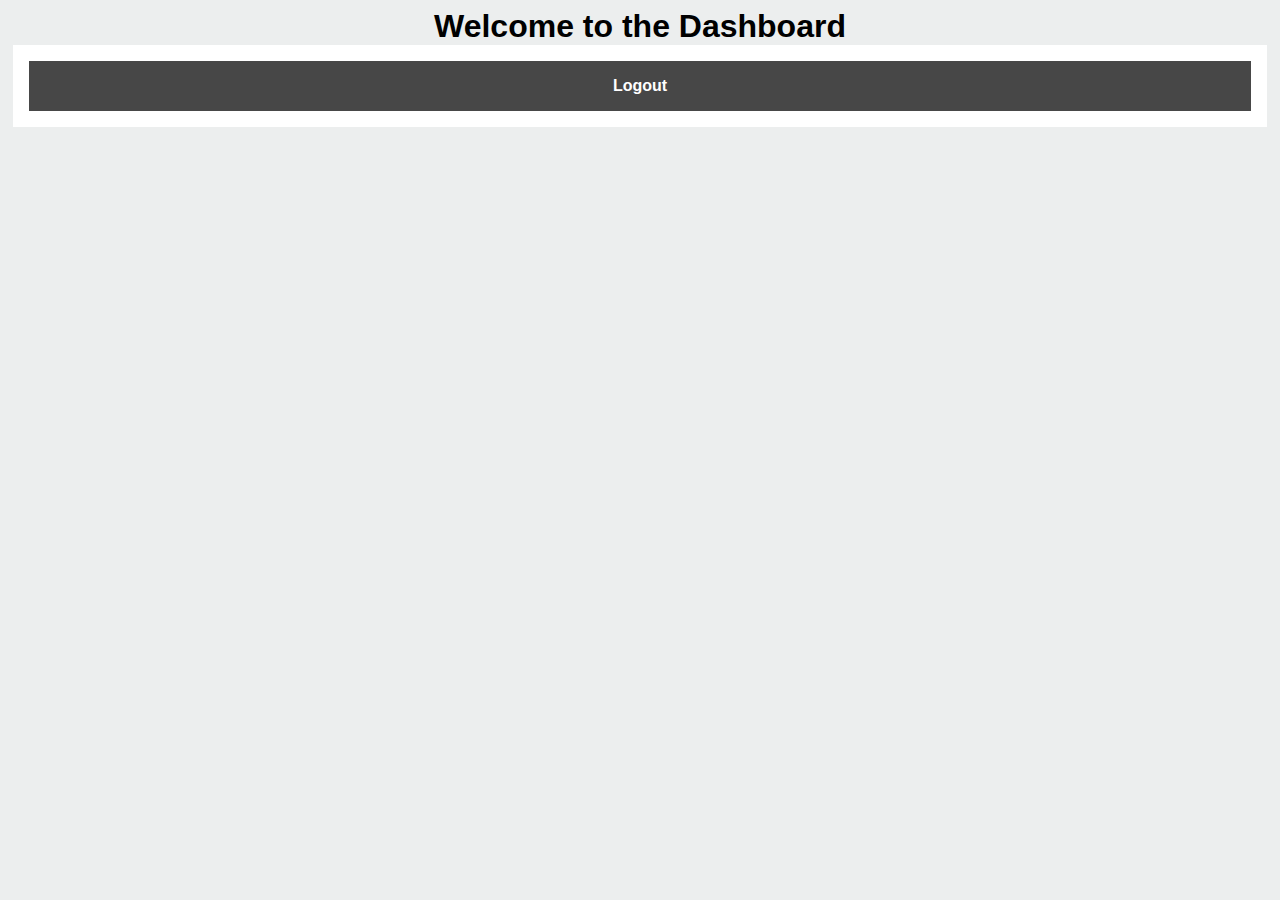
<file: dashboard-later.html>
<!DOCTYPE html>
<html lang="en">
<head>
  <meta charset="UTF-8">
  <meta http-equiv="Content-Security-Policy" content="script-src 'self' 'unsafe-inline'">
  <title>Silver System Dashboard</title>
  <link rel="stylesheet" href="./css/style.css">
</head>
<body>
    <h1 class="text-center">Welcome to the Dashboard</h1>
    <div class="container">
        <button class="button" id="logout">Logout</button>
    </div>
    <script src="./js/logout.js" defer></script>
    <script src="./js/sound-alerts.js" defer></script>
</body>
</html>
</file>
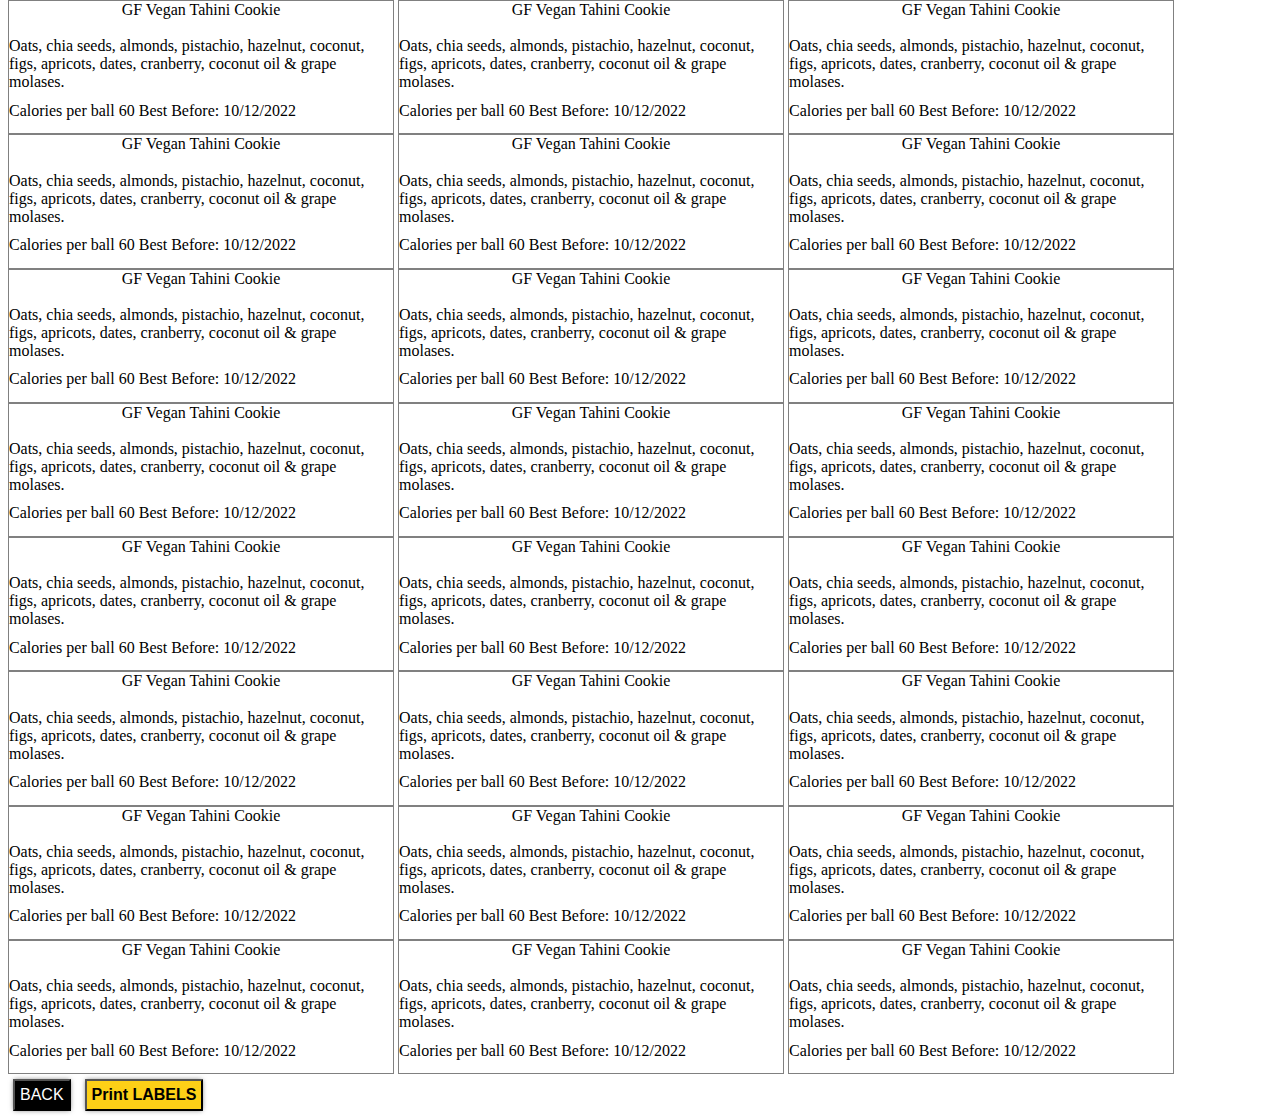
<file: labels-process.html>
<!DOCTYPE html>
<html lang="en">
  <head>
    <meta charset="UTF-8">
    <meta http-equiv="Content-Security-Policy" content="script-src 'self' 'unsafe-inline'">
    <title>Silver System Labels</title>
    <link rel="stylesheet" href="./css/labels.css">
  </head>
<body>
  <div class="main-container">
    <script>
    for ($i=0; $i < 8 ; $i++) {
       for ($col=0; $col < 3; $col++) {
        document.write(`
          <div class="label">
                    <div class="label-heading">
                      GF Vegan Tahini Cookie
                    </div>
                    <div class="label-content">
                      Oats, chia seeds, almonds, pistachio, hazelnut, coconut, figs, apricots, dates, cranberry, coconut oil & grape molases.
                    </div>
                    <div class="label-footer">
                        <div>
                            Calories per ball 60
                        </div>
                        <div>
                          <span>Best Before: 10/12/2022</span>
                        </div>
                    </div>
              </div>
            `)
        }
    }
    </script>
    <div class="screen-only">
        <div>
            <form class="button" action="labels.html" method="post">
                <button type="submit" value="submit">BACK</button>
            </form>
        </div>
        <div>
            <button class="submit-yellow-button" onClick="window.print()"><strong>Print LABELS</strong></button>
        </div>
    </div>
  </div>
</body>
</html>
</file>
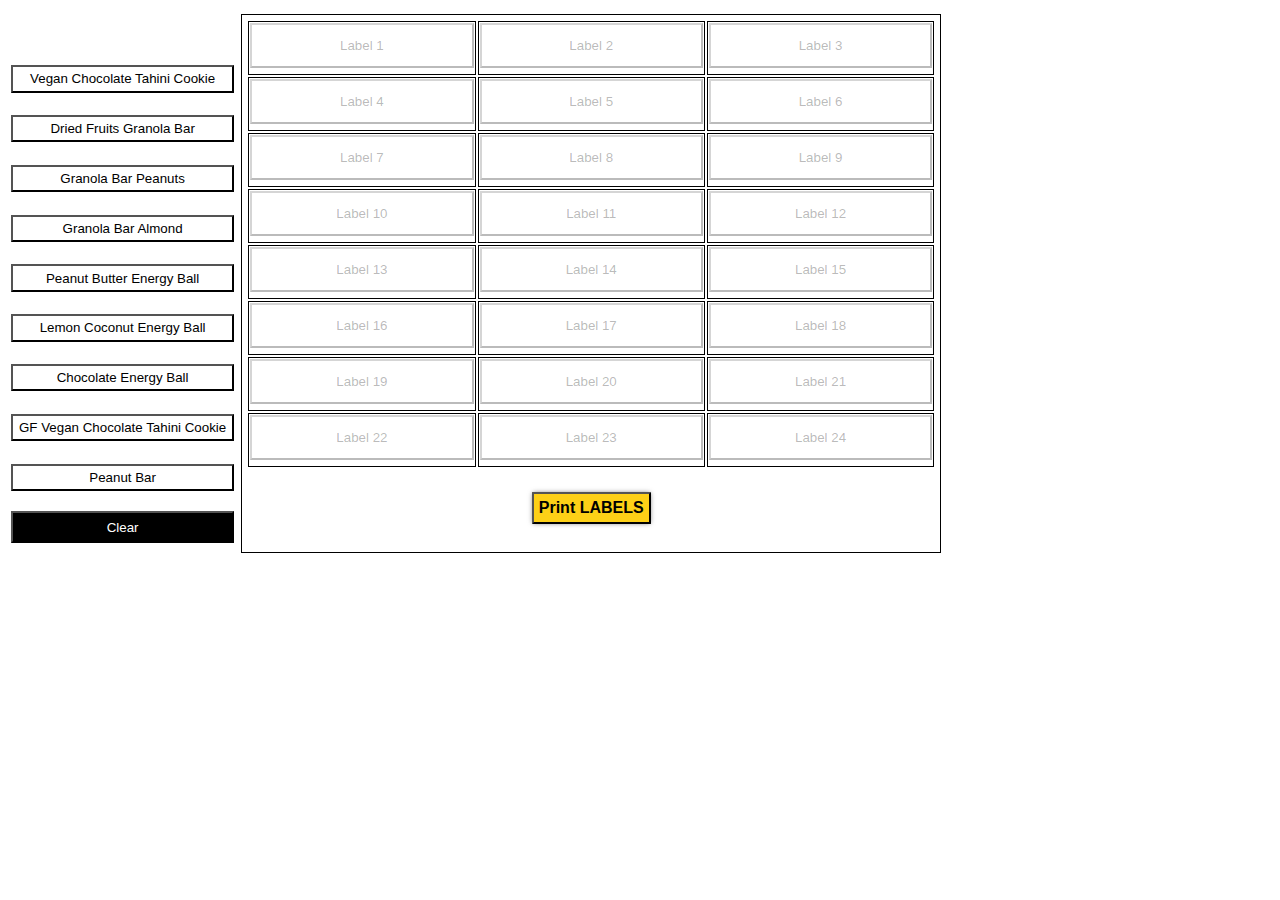
<file: labels.html>
<!DOCTYPE html>
<html lang="en" dir="ltr">
    <head>
        <meta http-equiv="Content-Type" content="text/html; charset=UTF-8">
        <title>Silver System Labels</title>
        <link rel="stylesheet" href="./css/labels.css">
    </head>
<body> 
<div style="height:100%;">
    <div class="screen-only">
        <table class="side-table" style="height:500px; width: 200px;">
            <tr>
                <td colspan="2">
                    <input class"" id="selection1" type="button" name="veganTahini" value="Vegan Chocolate Tahini Cookie" onclick="itemSelection('selection1')" style="display:inline-block;height:60%;width:100%;background:white;">
                </td>
            </tr>
            <tr>
                <td colspan="2">
                    <input class"" id="selection2" type="button" name="driedFruit" value="Dried Fruits Granola Bar" onclick="itemSelection('selection2')" style="display:inline-block;height:60%;width:100%;background:white;">
                </td>
            </tr>
            <tr>
                <td colspan="2">
                    <input class"" id="selection3" type="button" name="garnolaPeanuts" value="Granola Bar Peanuts" onclick="itemSelection('selection3')" style="display:inline-block;height:60%;width:100%;background:white;">
                </td>
            </tr>
            <tr>
                <td colspan="2">
                    <input class"" id="selection4" type="button" name="granolaAlmonds" value="Granola Bar Almond" onclick="itemSelection('selection4')" style="display:inline-block;height:60%;width:100%;background:white;">
                </td>
            </tr>
            <tr>
                <td colspan="2">
                    <input class"" id="selection5" type="button" name="peanutEnergy" value="Peanut Butter Energy Ball" onclick="itemSelection('selection5')" style="display:inline-block;height:60%;width:100%;background:white;">
                </td>
            </tr>
            <tr>
                <td colspan="2">
                    <input class"" id="selection6" type="button" name="lemonEnergy" value="Lemon Coconut Energy Ball" onclick="itemSelection('selection6')" style="display:inline-block;height:60%;width:100%;background:white;">
                </td>
            </tr>
            <tr>
                <td colspan="2">
                    <input class"" id="selection7" type="button" name="chocEnergy" value="Chocolate Energy Ball" onclick="itemSelection('selection7')" style="display:inline-block;height:60%;width:100%;background:white;">
                </td>
            </tr>
            <tr>
                <td colspan="2">
                    <input class"" id="selection8" type="button" name="gfveganTahini" value="GF Vegan Chocolate Tahini Cookie" onclick="itemSelection('selection8')" style="display:inline-block;height:60%;width:100%;background:white;">
                </td>
            </tr>
            <tr>
                <td colspan="2">
                    <input class"" id="selection9" type="button" name="peanutbar" value="Peanut Bar" onclick="itemSelection('selection9')" style="display:inline-block;height:60%;width:100%;background:white;">
                </td>
            </tr>
            <tr>
                <td colspan="2">
                    <input class"bolded" id="selection0" type="button" name="none" value="Clear" onclick="itemSelection('selection0')" style="display:inline-block;height:70%;width:100%;background:black;color:white">
                </td>
            </tr>
        </table>
    </div>
    <div class="screen-only">
        <table style="height:500px; width:700px; border: 1px solid black; padding: 4px; margin-top: 6px;">
            <form class="" action="" method="post">
                <script>
                    let totalLabels=24;
                    let colCount = 3;
                    let rowCount = totalLabels/colCount;
                    let cnt=1;
                    for (row = 0; row < rowCount; row++) {
                        document.write(`<tr style="height: 50px;">`)
                        for (col = 1; col <= 3; col++) {
                            document.write(
                                `<td style="height: 50px; width: 200px; border: 1px solid black">
                                        <div valign="middle" style="height:100%; width:100%;">
                                            <div id="td`+cnt+`" align="center"; style="visibility:visible;height:100%; width:100%;">
                                                <input id="`+cnt+`" type="hidden" name="labelSelection[]" value="none">
                                                <input id="btn`+cnt+`" type="button" disabled="true" value="Label `+cnt+`" onclick=labelSelector(`+cnt+`) style="display:inline-block;height:90%;width: 100%;background:white;">
                                            </div>
                                        </div>
                                </td>
                            `);
                            cnt++;
                        }
                        document.write(" </tr> ")
                    }
                </script>
                <tr>
                    <td colspan="3" align="center" style="height:75px">
                        <div>
                            <button class="submit-yellow-button" onClick="printThis(this.form)"><strong>Print LABELS</strong></button>
                        </div>
                    </td>
                </tr>
            </form>
        </table>
    </div>

    <div class="main-container print-only">
        <script>
        let prtCnt =1;
        for ($i=0; $i < 8 ; $i++) {
        for ($col=0; $col < 3; $col++) {
            document.write(`
                <div class="label">
                    <div id="heading`+prtCnt+`" class="label-heading">
                    </div>
                    <div id="content`+prtCnt+`" class="label-content">
                    </div>
                    <div class="label-footer">
                        <div id="calories`+prtCnt+`">
                            Calories per ball
                        </div>
                        <div id="expiry`+prtCnt+`">
                            <span>Best Before:</span>
                        </div>
                    </div>
                </div>
            `)
            prtCnt++;
            }
        }
        </script>
    </div>
</div>

    <script type="text/javascript" src="./js/label_selector.js" defer></script>
    <script type="text/javascript" src="./js/print.js" defer></script>
</body>
</html>
</file>
<file: css/style.css>
* {
  box-sizing: border-box;
}

body {
  font-family: "Open Sans", sans-serif;
  background-color: #eceeee;
  font-size: 16px;
}

h1,
h2,
h3,
h4,
h5,
h6 {
  padding: 0;
  margin: 0;
}

.container {
  max-width: 98vw;
  margin: 0 auto;
  padding: 1rem;
  background-color: #fff;
}

.text-center {
  text-align: center;
}

.login .container {
  max-width: 800px;
  margin: 3rem auto;
  padding: 2rem;
  border: 1px solid #ddd;
  border-radius: 0.25rem;
  background-color: #fff;
}

.input {
  appearance: none;
  display: block;
  width: 100%;
  color: black;
  border: 1px solid lightgray;
  background-color: white;
  padding: 1rem;
  border-radius: 0.25rem;
}

.input.input-error {
  border: 1px solid red;
}

.input.input-error:focus {
  border: 1px solid red;
}

.input:focus {
  outline: none;
  border: 1px solid #333;
  background-color: rgb(250, 206, 206);
  background-clip: padding-box;
}

.error-message {
  font-size: 0.85rem;
  color: red;
}

.button {
  background-color: rgb(71, 71, 71);
  padding: 1rem;
  border: none;
  color: #fff;
  font-weight: bold;
  display: block;
  width: 100%;
  text-align: center;
  cursor: pointer;
  font-size: 1rem;
}

.button:hover {
  filter: brightness(150%);
}
</file>
<file: css/labels.css>
@media print {
  @page {
    size: 210mm 297mm;
    margin-top: 9mm;
    margin-bottom: 7mm;
    margin-left: 0mm;
    margin-right: 0mm;
  }

  .print-only {
    display: block;
  }
  .screen-only {
      display: none;
  }

  .main-container {
    min-width: 100% !important;
    max-width: 100% !important;
    min-height: 100% !important;
    max-height: 100% !important;
    position: absolute;
    top: 0mm;
    left: 0mm;
  }

  .label {
    display: inline-block;
    position: relative;
    min-width: 67mm !important;
    max-width: 67mm !important;
    min-height: 35mm !important;
    max-height: 35mm !important;
    margin: 0 !important;
    margin-left: 2mm !important;
  }
         
  div {
    display: inline-block;
    margin: 0;
    padding: 0;
  }

  .label-heading {
    display: flex;
    justify-content: center;
    min-height: 9.6mm !important;
    max-height: 9.6mm !important;
  }
        
  .label-content {
    display: block;
    min-height: 17mm;
    max-height: 17mm;
  }
        
  .label-footer {
    display: flex;
    justify-content: flex-end;
    min-height: 8mm;
    max-height: 8mm;
  }
}

@media screen {
  div {
    display: inline-block;
    margin: 0;
    padding: 0;
  }

  .main-container {
    display: block;
    position: absolute;
    top: 0mm;
    width: 100%;
    margin-left: 0mm;
    /* border: 0.1px solid lightgray; */
  }

  .print-only {
    display: none;
  }
  
  .label {
    display: inline-block;
    position: relative;
    min-width: 30%;
    max-width: 30%;
    min-height: 35mm;
    max-height: 35mm;
    border: 0.5px solid gray;
  }
  
  .label-heading {
    display: flex;
    justify-content: center;
    min-height: 9.6mm;
    max-height: 9.6mm;
  }

  .label-content {
    display: block;
    min-height: 17mm;
    max-height: 17mm;
  }

  .label-footer {
    display: block;
    min-height: 8mm;
    max-height: 8mm;
  }

  div button {
    color:white;
    background-color: black;
    padding: 5px;
    margin:5px;
    font-size: 1em;
    box-shadow: 0 0 5px -1px rgba(0,0,0,0.6);
  }

  .submit-yellow-button {
    background-color: #FDD017;
    color: black;
    padding: 5px;
    border-radius: 1px;
    margin:5px;
    font-size: 1em;
    display: inline-block;
  }

  /* .label-footer span {
    font-weight: bold;
    float: right;
    margin-right: 1mm;
    margin-left: 1mm;
  } */

  /* .button-div {
    display: inline-block;
  } */

  /* .buttons-group {
    position: relative;
    top: 10px;
  } */
}
</file>
